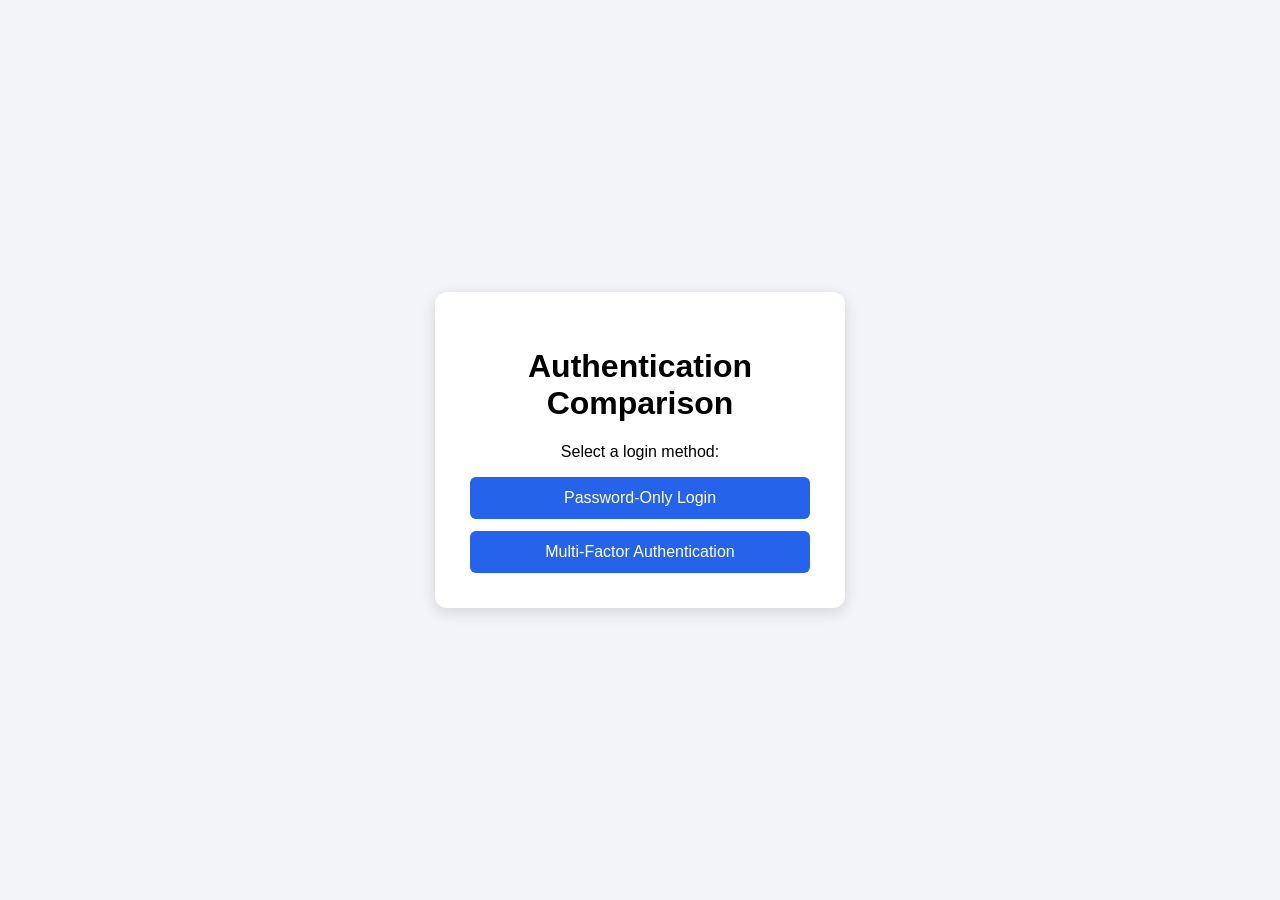
<file: templates/index.html>
<!DOCTYPE html>
<html>
<head>
    <title>MFA Project</title>
    <link rel="stylesheet"
          href="/static/style.css">
</head>
<body>
    <div class="container">
        <h1>Authentication Comparison</h1>
        <p>Select a login method:</p>

        <a href="/login-basic">
            Password-Only Login
        </a>

        <a href="/login-mfa">
            Multi-Factor Authentication
        </a>
    </div>
</body>
</html>
</file>
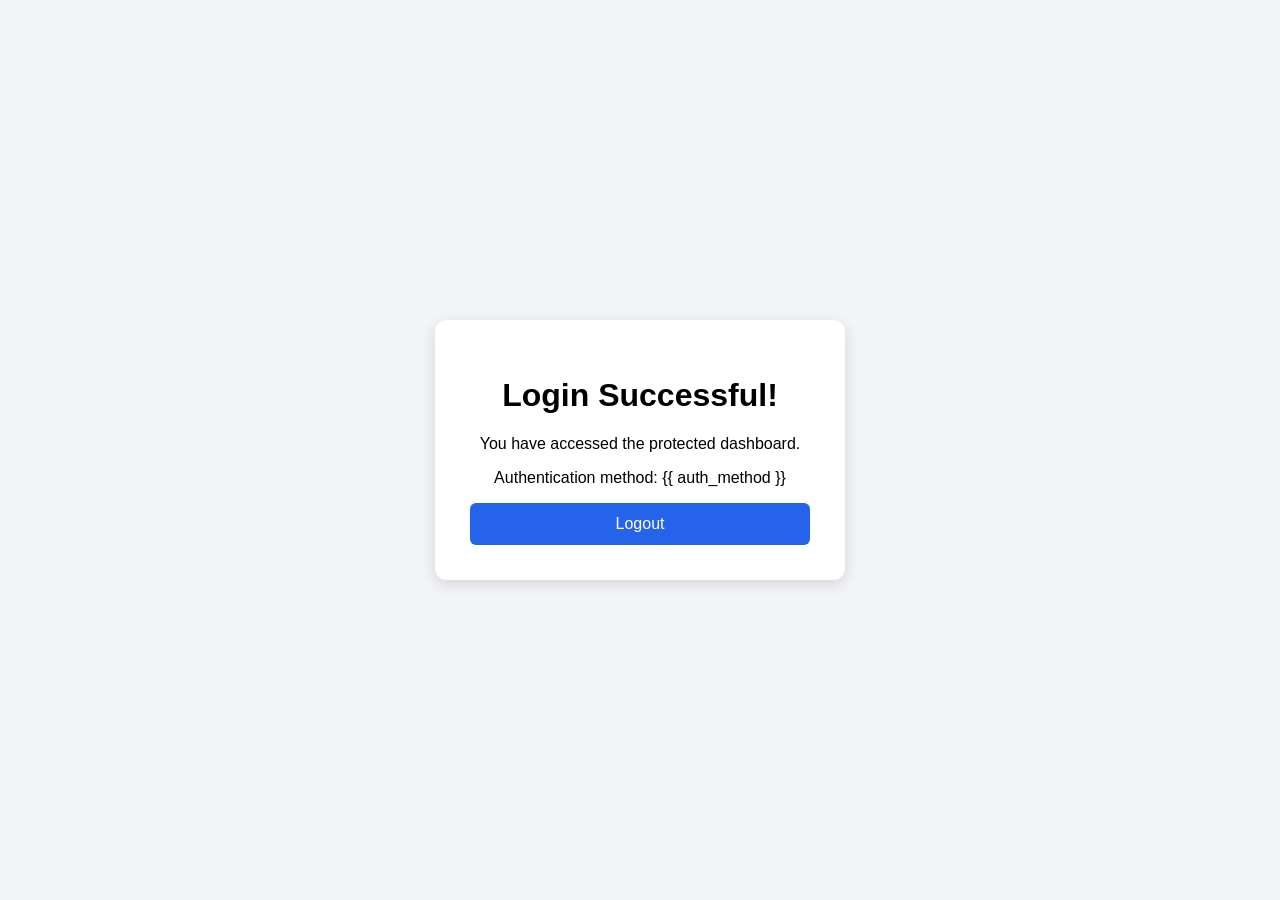
<file: templates/dashboard.html>
<!DOCTYPE html>
<html>
<head>
    <title>Dashboard</title>
    <link rel="stylesheet"
          href="/static/style.css">
</head>
<body>
    <div class="container">
        <h1>Login Successful!</h1>

        <p>You have accessed the
           protected dashboard.</p>

        <p>Authentication method:
           {{ auth_method }}</p>

        <a href="/logout">Logout</a>
    </div>
</body>
</html>
</file>
<file: static/style.css>
body {
    font-family: Arial, sans-serif;
    background: #f2f4f8;
    display: flex;
    justify-content: center;
    align-items: center;
    min-height: 100vh;
    margin: 0;
}

.container {
    background: white;
    padding: 35px;
    border-radius: 12px;
    box-shadow: 0 4px 15px #0002;
    width: 340px;
    text-align: center;
}

input {
    display: block;
    box-sizing: border-box;
    width: 100%;
    padding: 12px;
    margin: 12px 0;
    border: 1px solid #ccc;
    border-radius: 6px;
}

button, a {
    display: block;
    box-sizing: border-box;
    width: 100%;
    padding: 12px;
    margin-top: 12px;
    background: #2563eb;
    color: white;
    border: none;
    border-radius: 6px;
    text-decoration: none;
    cursor: pointer;
}

button:hover, a:hover {
    background: #1d4ed8;
}

.error {
    color: #b91c1c;
}
</file>
